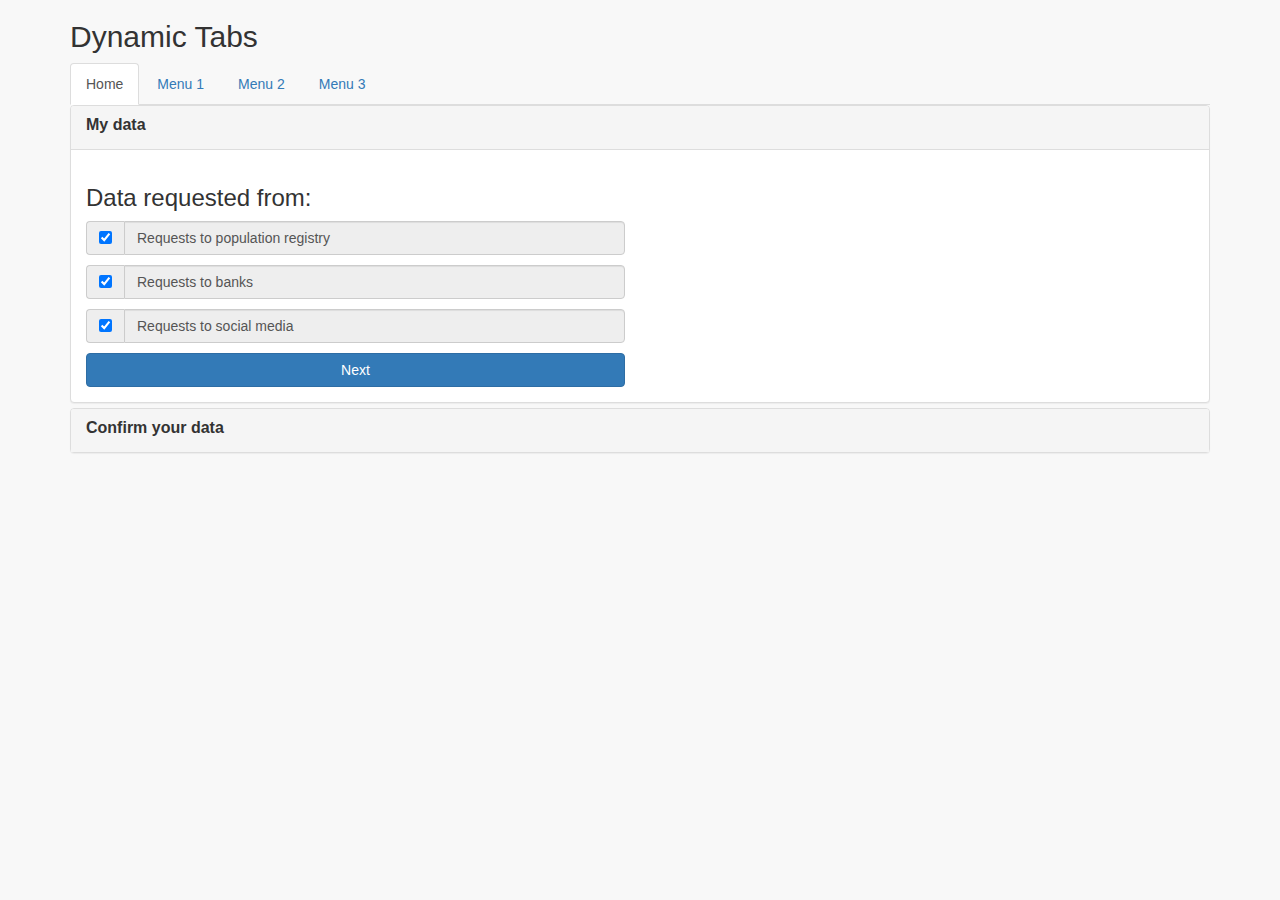
<file: index.html>
<meta charset="UTF-8">
<html>
    <head>
        <title>DEMO</title>
        <link rel="stylesheet" href="bower_components/metisMenu/dist/metisMenu.min.css" />
        <link rel="stylesheet" href="bower_components/bootstrap/dist/css/bootstrap.min.css" />
        <link rel="stylesheet" href="css/sb-admin-2.css" />
        <link rel="stylesheet" href="css/timeline.css" />
		<link rel="stylesheet" href="css/main.css" media="screen" />

        <script src="bower_components/jquery/dist/jquery.min.js" type="text/javascript"></script>
        <script src="bower_components/bootstrap/dist/js/bootstrap.min.js" type="text/javascript"></script>
        <script src="js/app.js" type="text/javascript"></script>
        <script src="js/hex2base.js" type="text/javascript"></script>
        <script src="js/hwcrypto.js" type="text/javascript"></script>

    </head>
    <body>

    <div class="container">
        <h2>Dynamic Tabs</h2>
        <ul class="nav nav-tabs">
            <li class="active"><a data-toggle="tab" href="#home">Home</a></li>
            <li><a data-toggle="tab" href="#menu1">Menu 1</a></li>
            <li><a data-toggle="tab" href="#menu2">Menu 2</a></li>
            <li><a data-toggle="tab" href="#menu3">Menu 3</a></li>
        </ul>

        <div class="tab-content">
            <div id="home" class="tab-pane fade in active">
                <div class="panel-group" id="accordion">
                    <div class="panel panel-default success">
                        <div class="my-data panel-heading">
                            <h4 class="panel-title">
                                <label>My data</label>
                            </h4>
                        </div>
                        <div id="collapseOne" class="panel-collapse collapse in">
                            <div class="panel-body">
                                <div class="queries">
                                    <h3>Data requested from:</h3>
                                    <div class="row" style="padding-bottom:10px">
                                        <div class="col-lg-6">
                                            <div class="input-group">
                                                  <span class="input-group-addon">
                                                    <input type="checkbox" data-name="rahvastikuregister" checked>
                                                  </span>
                                                <input type="text" class="form-control" disabled="true" value="Requests to population registry">
                                            </div>
                                        </div>
                                    </div>
                                    <div class="row" style="padding-bottom:10px">
                                        <div class="col-lg-6">
                                            <div class="input-group">
                                                  <span class="input-group-addon">
                                                    <input type="checkbox" data-name="pank" checked>
                                                  </span>
                                                <input type="text" class="form-control" disabled="true" value="Requests to banks">
                                            </div>
                                        </div>
                                    </div>
                                    <div class="row" style="padding-bottom:10px">
                                        <div class="col-lg-6">
                                            <div class="input-group">
                                                  <span class="input-group-addon">
                                                    <input type="checkbox" data-name="sotsiaalvõrk" checked>
                                                  </span>
                                                <input type="text" class="form-control" disabled="true" value="Requests to social media">
                                            </div>
                                        </div>
                                    </div>
                                    <div class="row">
                                        <div class="col-lg-6">
                                            <button type="button" class="request btn btn-primary" onclick="requestUserData()" style="width:100%">Next</button>
                                        </div>
                                    </div>
                                </div>
                            </div>
                        </div>
                    </div>
                    <div class="panel panel-default">
                        <div class="panel-heading">
                            <h4 class="panel-title">
                                <label>Confirm your data</label>
                            </h4>
                        </div>
                        <div id="collapseTwo" class="panel-collapse collapse">
                            <div class="panel-body">
                                <form class="form-horizontal" role="form">
                                    <h2 style="text-align: center;">Registration Form</h2>
                                    <div class="form-group">
                                        <label for="firstName" class="col-sm-3 control-label">Full Name</label>
                                        <div class="col-sm-9">
                                            <input type="text" id="firstName" placeholder="Full Name" class="form-control" autofocus="">
                                            <span class="help-block">Last name, First name, eg.: Smith, Harry</span>
                                        </div>
                                    </div>
                                    <div class="form-group">
                                        <label for="idCode" class="col-sm-3 control-label">ID code</label>
                                        <div class="col-sm-9">
                                            <input type="number" id="idCode" placeholder="ID code" class="form-control" autofocus="">
                                        </div>
                                    </div>
                                    <div class="form-group">
                                        <label for="address" class="col-sm-3 control-label">Address</label>
                                        <div class="col-sm-9">
                                            <input type="text" id="address" placeholder="Address" class="form-control" autofocus="">
                                            <span class="help-block">Street, City, Country eg.: Veerenni 23, Tallinn, Estonia</span>
                                        </div>
                                    </div>
                                    <div class="form-group">
                                        <label for="nationality" class="col-sm-3 control-label">Nationality</label>
                                        <div class="col-sm-9">
                                            <input type="text" id="nationality" placeholder="Address" class="form-control" autofocus="">
                                            <span class="help-block">Nationality eg.: EST</span>
                                        </div>
                                    </div>
                                    <div class="form-group">
                                        <label for="email" class="col-sm-3 control-label">Email</label>
                                        <div class="col-sm-9">
                                            <input type="email" id="email" placeholder="Email" class="form-control">
                                        </div>
                                    </div>
                                    <div class="form-group">
                                        <div class="col-sm-9 col-sm-offset-3">
                                            <div class="checkbox">
                                                <label>
                                                    <input type="checkbox">I accept <a href="">terms and conditions</a>
                                                </label>
                                            </div>
                                        </div>
                                    </div>
                                    <div class="form-group">
                                        <div class="col-sm-9 col-sm-offset-3">
                                            <button type="submit" class="authButton btn btn-primary btn-block" >Confirm</button>
                                        </div>
                                    </div>
                                </form>
                            </div>
                        </div>
                    </div>
                </div>
            </div>
            <div id="menu1" class="tab-pane fade">
                <h3>Menu 1</h3>
                <p>Ut enim ad minim veniam, quis nostrud exercitation ullamco laboris nisi ut aliquip ex ea commodo consequat.</p>
            </div>
            <div id="menu2" class="tab-pane fade">
                <h3>Menu 2</h3>
                <p>Sed ut perspiciatis unde omnis iste natus error sit voluptatem accusantium doloremque laudantium, totam rem aperiam.</p>
            </div>
            <div id="menu3" class="tab-pane fade">
                <h3>Menu 3</h3>
                <p>Eaque ipsa quae ab illo inventore veritatis et quasi architecto beatae vitae dicta sunt explicabo.</p>
            </div>
        </div>
    </div>

    </body>
</html>
</file>
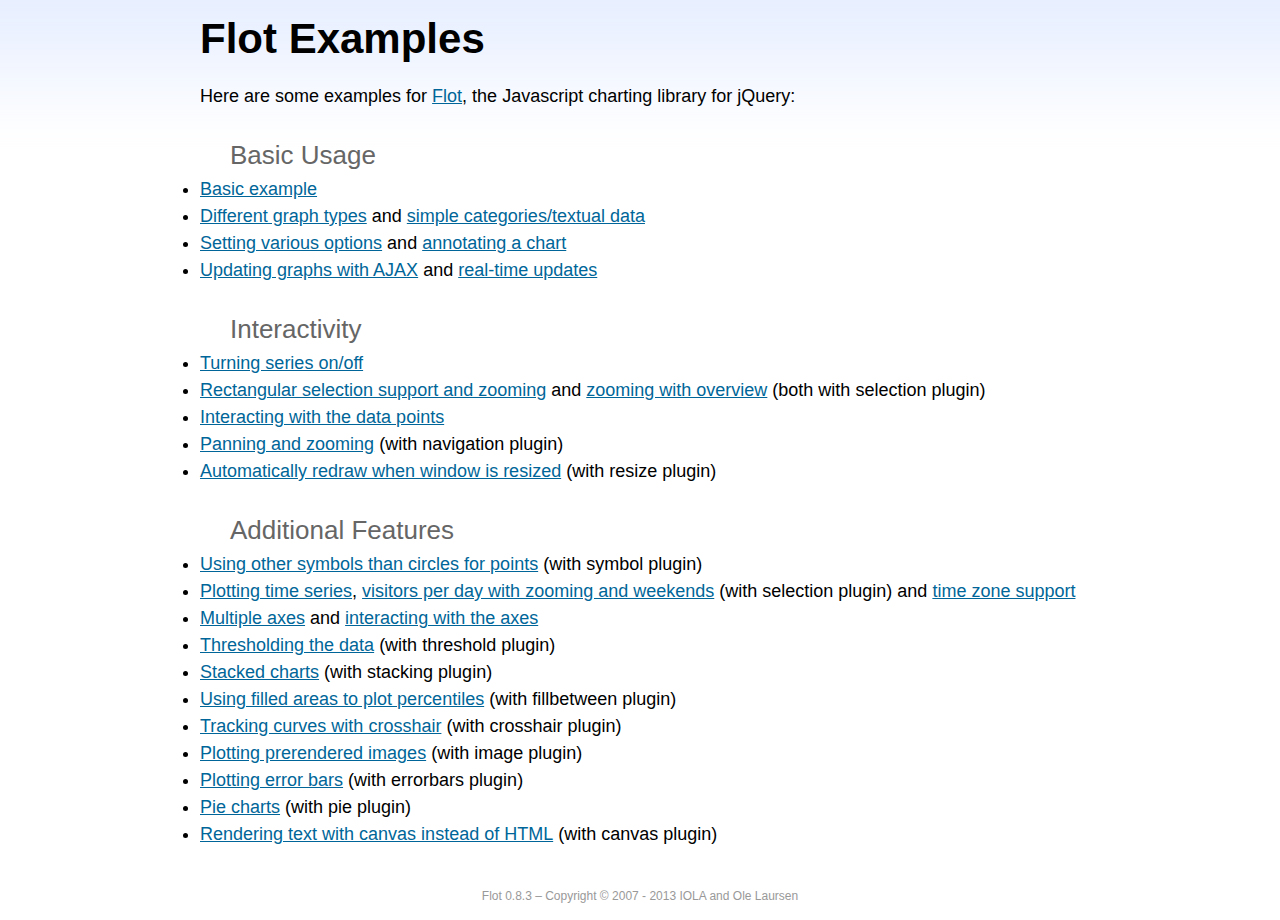
<file: bower_components/flot/examples/index.html>
<!DOCTYPE html PUBLIC "-//W3C//DTD HTML 4.01//EN" "http://www.w3.org/TR/html4/strict.dtd">
<html>
<head>
	<meta http-equiv="Content-Type" content="text/html; charset=utf-8">
	<title>Flot Examples</title>
	<link href="examples.css" rel="stylesheet" type="text/css">
	<style>

	h3 {
		margin-top: 30px;
		margin-bottom: 5px;
	}

	</style>
	<script language="javascript" type="text/javascript" src="../jquery.js"></script>
	<script language="javascript" type="text/javascript" src="../jquery.flot.js"></script>
	<script type="text/javascript">

	$(function() {

		// Add the Flot version string to the footer

		$("#footer").prepend("Flot " + $.plot.version + " &ndash; ");
	});

	</script>
</head>
<body>

	<div id="header">
		<h2>Flot Examples</h2>
	</div>

	<div id="content">

		<p>Here are some examples for <a href="http://www.flotcharts.org">Flot</a>, the Javascript charting library for jQuery:</p>

		<h3>Basic Usage</h3>

		<ul>
			<li><a href="basic-usage/index.html">Basic example</a></li>
			<li><a href="series-types/index.html">Different graph types</a> and <a href="categories/index.html">simple categories/textual data</a></li>
			<li><a href="basic-options/index.html">Setting various options</a> and <a href="annotating/index.html">annotating a chart</a></li>
			<li><a href="ajax/index.html">Updating graphs with AJAX</a> and <a href="realtime/index.html">real-time updates</a></li>
		</ul>

		<h3>Interactivity</h3>

		<ul>
			<li><a href="series-toggle/index.html">Turning series on/off</a></li>
			<li><a href="selection/index.html">Rectangular selection support and zooming</a> and <a href="zooming/index.html">zooming with overview</a> (both with selection plugin)</li>
			<li><a href="interacting/index.html">Interacting with the data points</a></li>
			<li><a href="navigate/index.html">Panning and zooming</a> (with navigation plugin)</li>
			<li><a href="resize/index.html">Automatically redraw when window is resized</a> (with resize plugin)</li>
		</ul>

		<h3>Additional Features</h3>

		<ul>
			<li><a href="symbols/index.html">Using other symbols than circles for points</a> (with symbol plugin)</li>
			<li><a href="axes-time/index.html">Plotting time series</a>, <a href="visitors/index.html">visitors per day with zooming and weekends</a> (with selection plugin) and <a href="axes-time-zones/index.html">time zone support</a></li>
			<li><a href="axes-multiple/index.html">Multiple axes</a> and <a href="axes-interacting/index.html">interacting with the axes</a></li>
			<li><a href="threshold/index.html">Thresholding the data</a> (with threshold plugin)</li>
			<li><a href="stacking/index.html">Stacked charts</a> (with stacking plugin)</li>
			<li><a href="percentiles/index.html">Using filled areas to plot percentiles</a> (with fillbetween plugin)</li>
			<li><a href="tracking/index.html">Tracking curves with crosshair</a> (with crosshair plugin)</li>
			<li><a href="image/index.html">Plotting prerendered images</a> (with image plugin)</li>
			<li><a href="series-errorbars/index.html">Plotting error bars</a> (with errorbars plugin)</li>
			<li><a href="series-pie/index.html">Pie charts</a> (with pie plugin)</li>
			<li><a href="canvas/index.html">Rendering text with canvas instead of HTML</a> (with canvas plugin)</li>
		</ul>

	</div>

	<div id="footer">
		Copyright &copy; 2007 - 2013 IOLA and Ole Laursen
	</div>

</body>
</html>
</file>
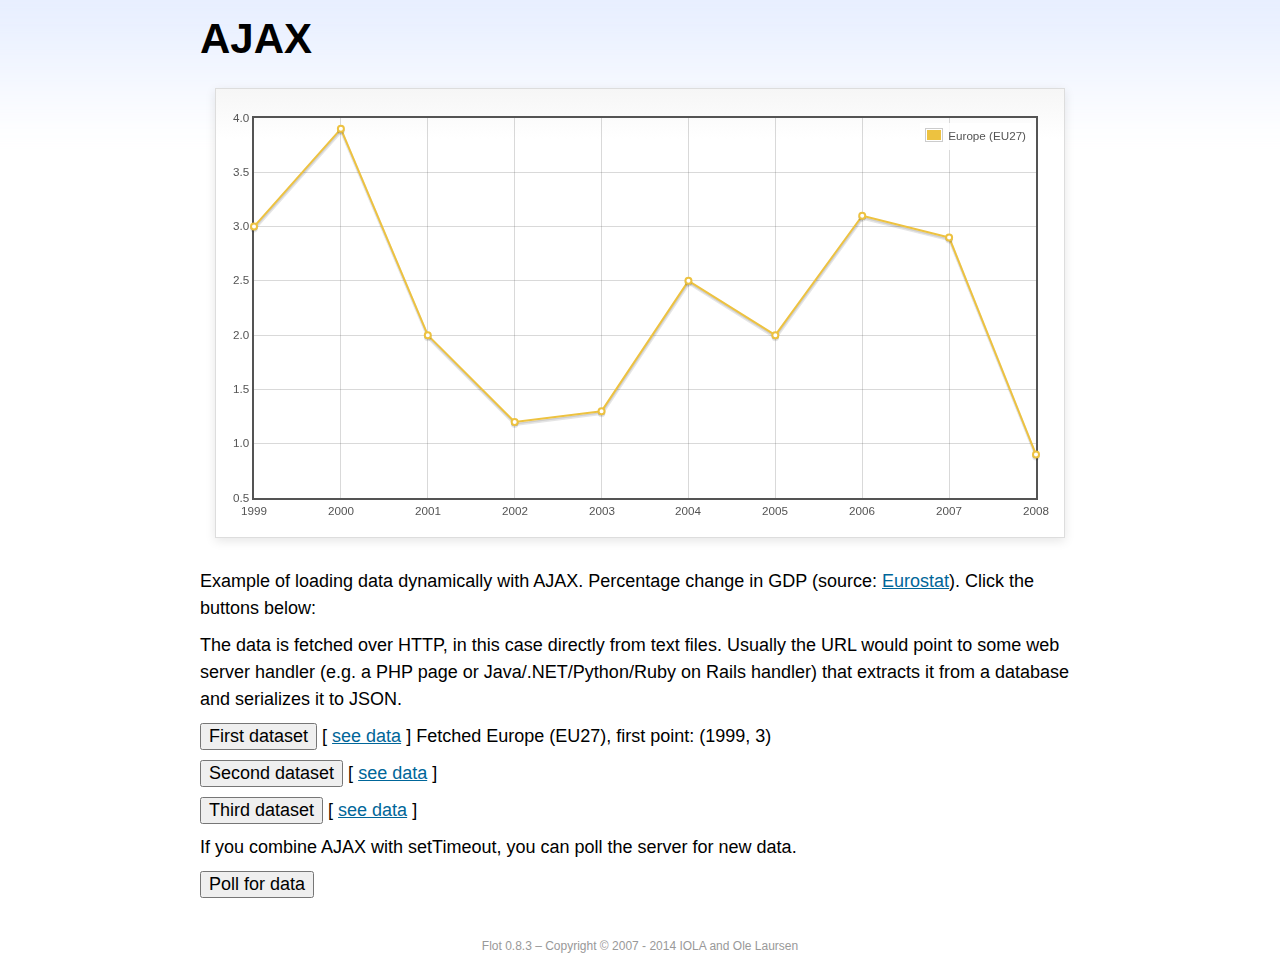
<file: bower_components/flot/examples/ajax/index.html>
<!DOCTYPE html PUBLIC "-//W3C//DTD HTML 4.01//EN" "http://www.w3.org/TR/html4/strict.dtd">
<html>
<head>
	<meta http-equiv="Content-Type" content="text/html; charset=utf-8">
	<title>Flot Examples: AJAX</title>
	<link href="../examples.css" rel="stylesheet" type="text/css">
	<!--[if lte IE 8]><script language="javascript" type="text/javascript" src="../../excanvas.min.js"></script><![endif]-->
	<script language="javascript" type="text/javascript" src="../../jquery.js"></script>
	<script language="javascript" type="text/javascript" src="../../jquery.flot.js"></script>
	<script type="text/javascript">

	$(function() {

		var options = {
			lines: {
				show: true
			},
			points: {
				show: true
			},
			xaxis: {
				tickDecimals: 0,
				tickSize: 1
			}
		};

		var data = [];

		$.plot("#placeholder", data, options);

		// Fetch one series, adding to what we already have

		var alreadyFetched = {};

		$("button.fetchSeries").click(function () {

			var button = $(this);

			// Find the URL in the link right next to us, then fetch the data

			var dataurl = button.siblings("a").attr("href");

			function onDataReceived(series) {

				// Extract the first coordinate pair; jQuery has parsed it, so
				// the data is now just an ordinary JavaScript object

				var firstcoordinate = "(" + series.data[0][0] + ", " + series.data[0][1] + ")";
				button.siblings("span").text("Fetched " + series.label + ", first point: " + firstcoordinate);

				// Push the new data onto our existing data array

				if (!alreadyFetched[series.label]) {
					alreadyFetched[series.label] = true;
					data.push(series);
				}

				$.plot("#placeholder", data, options);
			}

			$.ajax({
				url: dataurl,
				type: "GET",
				dataType: "json",
				success: onDataReceived
			});
		});

		// Initiate a recurring data update

		$("button.dataUpdate").click(function () {

			data = [];
			alreadyFetched = {};

			$.plot("#placeholder", data, options);

			var iteration = 0;

			function fetchData() {

				++iteration;

				function onDataReceived(series) {

					// Load all the data in one pass; if we only got partial
					// data we could merge it with what we already have.

					data = [ series ];
					$.plot("#placeholder", data, options);
				}

				// Normally we call the same URL - a script connected to a
				// database - but in this case we only have static example
				// files, so we need to modify the URL.

				$.ajax({
					url: "data-eu-gdp-growth-" + iteration + ".json",
					type: "GET",
					dataType: "json",
					success: onDataReceived
				});

				if (iteration < 5) {
					setTimeout(fetchData, 1000);
				} else {
					data = [];
					alreadyFetched = {};
				}
			}

			setTimeout(fetchData, 1000);
		});

		// Load the first series by default, so we don't have an empty plot

		$("button.fetchSeries:first").click();

		// Add the Flot version string to the footer

		$("#footer").prepend("Flot " + $.plot.version + " &ndash; ");
	});

	</script>
</head>
<body>

	<div id="header">
		<h2>AJAX</h2>
	</div>

	<div id="content">

		<div class="demo-container">
			<div id="placeholder" class="demo-placeholder"></div>
		</div>

		<p>Example of loading data dynamically with AJAX. Percentage change in GDP (source: <a href="http://epp.eurostat.ec.europa.eu/tgm/table.do?tab=table&init=1&plugin=1&language=en&pcode=tsieb020">Eurostat</a>). Click the buttons below:</p>

		<p>The data is fetched over HTTP, in this case directly from text files. Usually the URL would point to some web server handler (e.g. a PHP page or Java/.NET/Python/Ruby on Rails handler) that extracts it from a database and serializes it to JSON.</p>

		<p>
			<button class="fetchSeries">First dataset</button>
			[ <a href="data-eu-gdp-growth.json">see data</a> ]
			<span></span>
		</p>

		<p>
			<button class="fetchSeries">Second dataset</button>
			[ <a href="data-japan-gdp-growth.json">see data</a> ]
			<span></span>
		</p>

		<p>
			<button class="fetchSeries">Third dataset</button>
			[ <a href="data-usa-gdp-growth.json">see data</a> ]
			<span></span>
		</p>

		<p>If you combine AJAX with setTimeout, you can poll the server for new data.</p>

		<p>
			<button class="dataUpdate">Poll for data</button>
		</p>

	</div>

	<div id="footer">
		Copyright &copy; 2007 - 2014 IOLA and Ole Laursen
	</div>

</body>
</html>
</file>
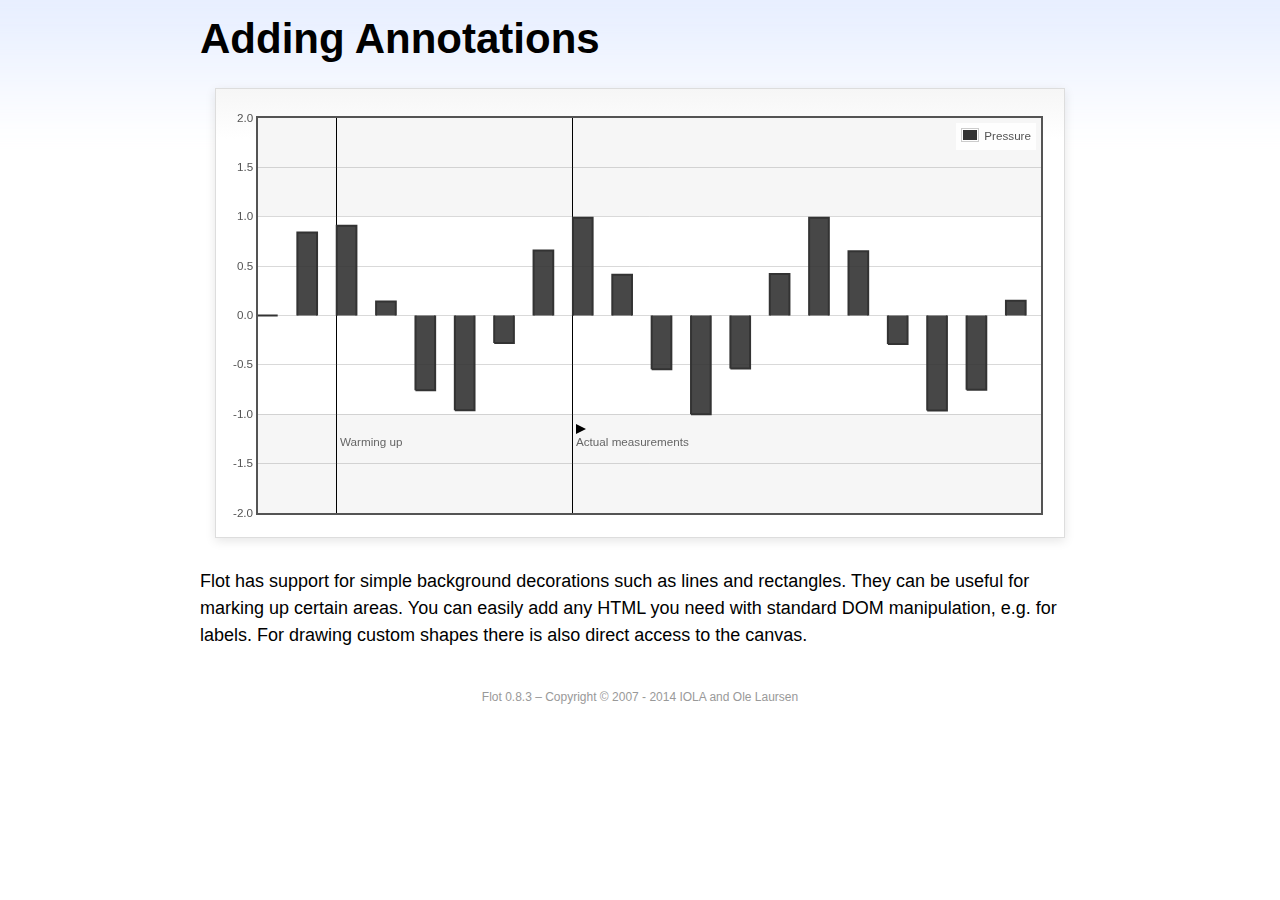
<file: bower_components/flot/examples/annotating/index.html>
<!DOCTYPE html PUBLIC "-//W3C//DTD HTML 4.01//EN" "http://www.w3.org/TR/html4/strict.dtd">
<html>
<head>
	<meta http-equiv="Content-Type" content="text/html; charset=utf-8">
	<title>Flot Examples: Adding Annotations</title>
	<link href="../examples.css" rel="stylesheet" type="text/css">
	<!--[if lte IE 8]><script language="javascript" type="text/javascript" src="../../excanvas.min.js"></script><![endif]-->
	<script language="javascript" type="text/javascript" src="../../jquery.js"></script>
	<script language="javascript" type="text/javascript" src="../../jquery.flot.js"></script>
	<script type="text/javascript">

	$(function() {

		var d1 = [];
		for (var i = 0; i < 20; ++i) {
			d1.push([i, Math.sin(i)]);
		}

		var data = [{ data: d1, label: "Pressure", color: "#333" }];

		var markings = [
			{ color: "#f6f6f6", yaxis: { from: 1 } },
			{ color: "#f6f6f6", yaxis: { to: -1 } },
			{ color: "#000", lineWidth: 1, xaxis: { from: 2, to: 2 } },
			{ color: "#000", lineWidth: 1, xaxis: { from: 8, to: 8 } }
		];

		var placeholder = $("#placeholder");

		var plot = $.plot(placeholder, data, {
			bars: { show: true, barWidth: 0.5, fill: 0.9 },
			xaxis: { ticks: [], autoscaleMargin: 0.02 },
			yaxis: { min: -2, max: 2 },
			grid: { markings: markings }
		});

		var o = plot.pointOffset({ x: 2, y: -1.2});

		// Append it to the placeholder that Flot already uses for positioning

		placeholder.append("<div style='position:absolute;left:" + (o.left + 4) + "px;top:" + o.top + "px;color:#666;font-size:smaller'>Warming up</div>");

		o = plot.pointOffset({ x: 8, y: -1.2});
		placeholder.append("<div style='position:absolute;left:" + (o.left + 4) + "px;top:" + o.top + "px;color:#666;font-size:smaller'>Actual measurements</div>");

		// Draw a little arrow on top of the last label to demonstrate canvas
		// drawing

		var ctx = plot.getCanvas().getContext("2d");
		ctx.beginPath();
		o.left += 4;
		ctx.moveTo(o.left, o.top);
		ctx.lineTo(o.left, o.top - 10);
		ctx.lineTo(o.left + 10, o.top - 5);
		ctx.lineTo(o.left, o.top);
		ctx.fillStyle = "#000";
		ctx.fill();

		// Add the Flot version string to the footer

		$("#footer").prepend("Flot " + $.plot.version + " &ndash; ");
	});

	</script>
</head>
<body>

	<div id="header">
		<h2>Adding Annotations</h2>
	</div>

	<div id="content">

		<div class="demo-container">
			<div id="placeholder" class="demo-placeholder"></div>
		</div>

		<p>Flot has support for simple background decorations such as lines and rectangles. They can be useful for marking up certain areas. You can easily add any HTML you need with standard DOM manipulation, e.g. for labels. For drawing custom shapes there is also direct access to the canvas.</p>

	</div>

	<div id="footer">
		Copyright &copy; 2007 - 2014 IOLA and Ole Laursen
	</div>

</body>
</html>
</file>
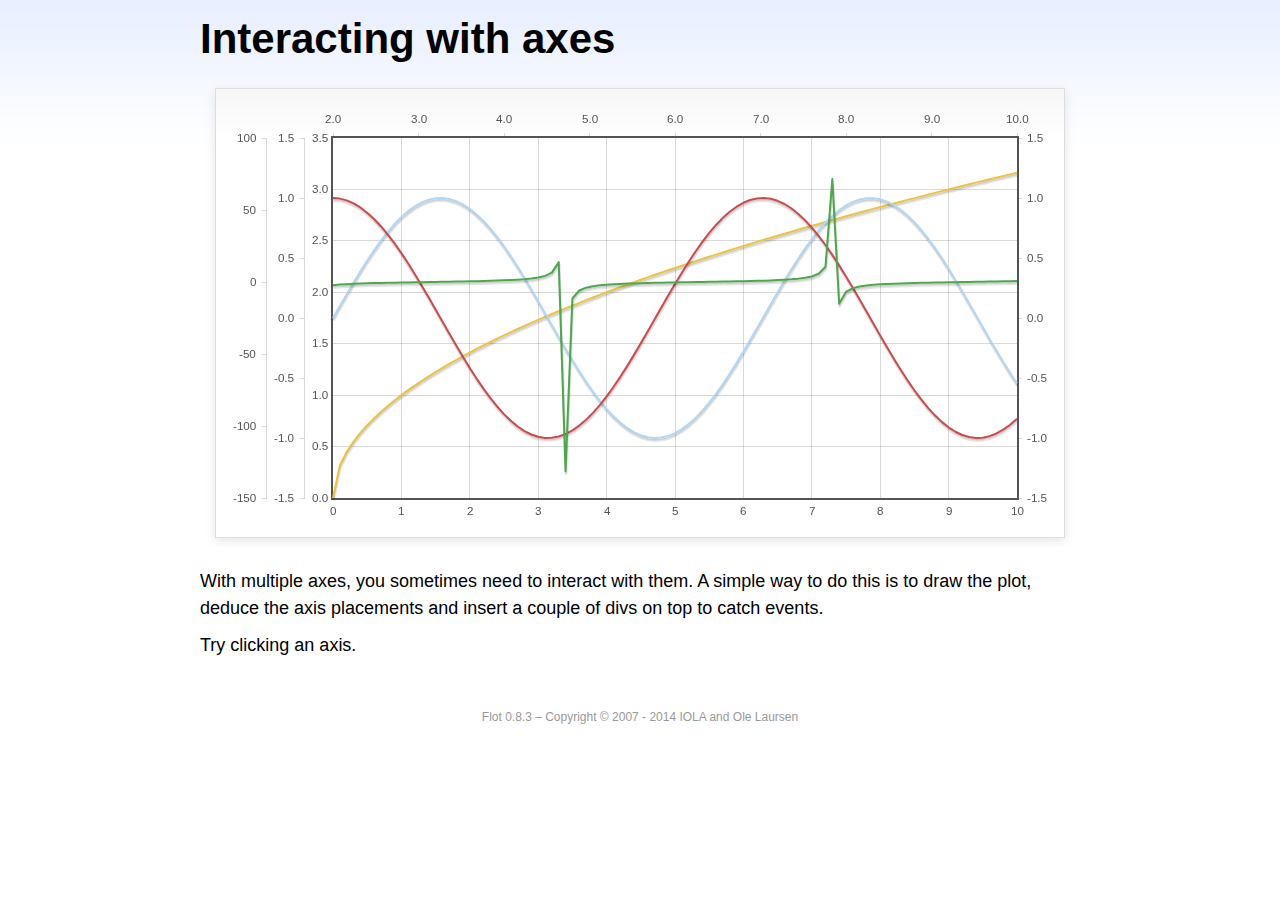
<file: bower_components/flot/examples/axes-interacting/index.html>
<!DOCTYPE html PUBLIC "-//W3C//DTD HTML 4.01//EN" "http://www.w3.org/TR/html4/strict.dtd">
<html>
<head>
	<meta http-equiv="Content-Type" content="text/html; charset=utf-8">
	<title>Flot Examples: Interacting with axes</title>
	<link href="../examples.css" rel="stylesheet" type="text/css">
	<!--[if lte IE 8]><script language="javascript" type="text/javascript" src="../../excanvas.min.js"></script><![endif]-->
	<script language="javascript" type="text/javascript" src="../../jquery.js"></script>
	<script language="javascript" type="text/javascript" src="../../jquery.flot.js"></script>
	<script type="text/javascript">

	$(function() {

		function generate(start, end, fn) {
			var res = [];
			for (var i = 0; i <= 100; ++i) {
				var x = start + i / 100 * (end - start);
				res.push([x, fn(x)]);
			}
			return res;
		}

		var data = [
			{ data: generate(0, 10, function (x) { return Math.sqrt(x);}), xaxis: 1, yaxis:1 },
			{ data: generate(0, 10, function (x) { return Math.sin(x);}), xaxis: 1, yaxis:2 },
			{ data: generate(0, 10, function (x) { return Math.cos(x);}), xaxis: 1, yaxis:3 },
			{ data: generate(2, 10, function (x) { return Math.tan(x);}), xaxis: 2, yaxis: 4 }
		];

		var plot = $.plot("#placeholder", data, {
			xaxes: [
				{ position: 'bottom' },
				{ position: 'top'}
			],
			yaxes: [
				{ position: 'left' },
				{ position: 'left' },
				{ position: 'right' },
				{ position: 'left' }
			]
		});

		// Create a div for each axis

		$.each(plot.getAxes(), function (i, axis) {
			if (!axis.show)
				return;

			var box = axis.box;

			$("<div class='axisTarget' style='position:absolute; left:" + box.left + "px; top:" + box.top + "px; width:" + box.width +  "px; height:" + box.height + "px'></div>")
				.data("axis.direction", axis.direction)
				.data("axis.n", axis.n)
				.css({ backgroundColor: "#f00", opacity: 0, cursor: "pointer" })
				.appendTo(plot.getPlaceholder())
				.hover(
					function () { $(this).css({ opacity: 0.10 }) },
					function () { $(this).css({ opacity: 0 }) }
				)
				.click(function () {
					$("#click").text("You clicked the " + axis.direction + axis.n + "axis!")
				});
		});

		// Add the Flot version string to the footer

		$("#footer").prepend("Flot " + $.plot.version + " &ndash; ");
	});

	</script>
</head>
<body>

	<div id="header">
		<h2>Interacting with axes</h2>
	</div>

	<div id="content">

		<div class="demo-container">
			<div id="placeholder" class="demo-placeholder"></div>
		</div>

		<p>With multiple axes, you sometimes need to interact with them. A simple way to do this is to draw the plot, deduce the axis placements and insert a couple of divs on top to catch events.</p>

		<p>Try clicking an axis.</p>

		<p id="click"></p>

	</div>

	<div id="footer">
		Copyright &copy; 2007 - 2014 IOLA and Ole Laursen
	</div>

</body>
</html>
</file>
<file: css/timeline.css>
.timeline {
    position: relative;
    padding: 20px 0 20px;
    list-style: none;
}

.timeline:before {
    content: " ";
    position: absolute;
    top: 0;
    bottom: 0;
    left: 50%;
    width: 3px;
    margin-left: -1.5px;
    background-color: #eeeeee;
}

.timeline > li {
    position: relative;
    margin-bottom: 20px;
}

.timeline > li:before,
.timeline > li:after {
    content: " ";
    display: table;
}

.timeline > li:after {
    clear: both;
}

.timeline > li:before,
.timeline > li:after {
    content: " ";
    display: table;
}

.timeline > li:after {
    clear: both;
}

.timeline > li > .timeline-panel {
    float: left;
    position: relative;
    width: 46%;
    padding: 20px;
    border: 1px solid #d4d4d4;
    border-radius: 2px;
    -webkit-box-shadow: 0 1px 6px rgba(0,0,0,0.175);
    box-shadow: 0 1px 6px rgba(0,0,0,0.175);
}

.timeline > li > .timeline-panel:before {
    content: " ";
    display: inline-block;
    position: absolute;
    top: 26px;
    right: -15px;
    border-top: 15px solid transparent;
    border-right: 0 solid #ccc;
    border-bottom: 15px solid transparent;
    border-left: 15px solid #ccc;
}

.timeline > li > .timeline-panel:after {
    content: " ";
    display: inline-block;
    position: absolute;
    top: 27px;
    right: -14px;
    border-top: 14px solid transparent;
    border-right: 0 solid #fff;
    border-bottom: 14px solid transparent;
    border-left: 14px solid #fff;
}

.timeline > li > .timeline-badge {
    z-index: 100;
    position: absolute;
    top: 16px;
    left: 50%;
    width: 50px;
    height: 50px;
    margin-left: -25px;
    border-radius: 50% 50% 50% 50%;
    text-align: center;
    font-size: 1.4em;
    line-height: 50px;
    color: #fff;
    background-color: #999999;
}

.timeline > li.timeline-inverted > .timeline-panel {
    float: right;
}

.timeline > li.timeline-inverted > .timeline-panel:before {
    right: auto;
    left: -15px;
    border-right-width: 15px;
    border-left-width: 0;
}

.timeline > li.timeline-inverted > .timeline-panel:after {
    right: auto;
    left: -14px;
    border-right-width: 14px;
    border-left-width: 0;
}

.timeline-badge.primary {
    background-color: #2e6da4 !important;
}

.timeline-badge.success {
    background-color: #3f903f !important;
}

.timeline-badge.warning {
    background-color: #f0ad4e !important;
}

.timeline-badge.danger {
    background-color: #d9534f !important;
}

.timeline-badge.info {
    background-color: #5bc0de !important;
}

.timeline-title {
    margin-top: 0;
    color: inherit;
}

.timeline-body > p,
.timeline-body > ul {
    margin-bottom: 0;
}

.timeline-body > p + p {
    margin-top: 5px;
}

@media(max-width:767px) {
    ul.timeline:before {
        left: 40px;
    }

    ul.timeline > li > .timeline-panel {
        width: calc(100% - 90px);
        width: -moz-calc(100% - 90px);
        width: -webkit-calc(100% - 90px);
    }

    ul.timeline > li > .timeline-badge {
        top: 16px;
        left: 15px;
        margin-left: 0;
    }

    ul.timeline > li > .timeline-panel {
        float: right;
    }

    ul.timeline > li > .timeline-panel:before {
        right: auto;
        left: -15px;
        border-right-width: 15px;
        border-left-width: 0;
    }

    ul.timeline > li > .timeline-panel:after {
        right: auto;
        left: -14px;
        border-right-width: 14px;
        border-left-width: 0;
    }
}
</file>
<file: css/main.css>
.form-horizontal{
    max-width: 530px;
    padding: 15px;
    margin: 0 auto;
    background-color: #fff;
    border-radius: 0.3em;
}

h5 { width:100%; text-align:center; border-bottom: 1px solid #000; line-height:0.1em; margin:10px 0 20px; }
h5 span { background:#fff; padding:0 10px; }
</file>
<file: bower_components/flot/examples/examples.css>
* {	padding: 0; margin: 0; vertical-align: top; }

body {
	background: url(background.png) repeat-x;
	font: 18px/1.5em "proxima-nova", Helvetica, Arial, sans-serif;
}

a {	color: #069; }
a:hover { color: #28b; }

h2 {
	margin-top: 15px;
	font: normal 32px "omnes-pro", Helvetica, Arial, sans-serif;
}

h3 {
	margin-left: 30px;
	font: normal 26px "omnes-pro", Helvetica, Arial, sans-serif;
	color: #666;
}

p {
	margin-top: 10px;
}

button {
	font-size: 18px;
	padding: 1px 7px;
}

input {
	font-size: 18px;
}

input[type=checkbox] {
	margin: 7px;
}

#header {
	position: relative;
	width: 900px;
	margin: auto;
}

#header h2 {
	margin-left: 10px;
	vertical-align: middle;
	font-size: 42px;
	font-weight: bold;
	text-decoration: none;
	color: #000;
}

#content {
	width: 880px;
	margin: 0 auto;
	padding: 10px;
}

#footer {
	margin-top: 25px;
	margin-bottom: 10px;
	text-align: center;
	font-size: 12px;
	color: #999;
}

.demo-container {
	box-sizing: border-box;
	width: 850px;
	height: 450px;
	padding: 20px 15px 15px 15px;
	margin: 15px auto 30px auto;
	border: 1px solid #ddd;
	background: #fff;
	background: linear-gradient(#f6f6f6 0, #fff 50px);
	background: -o-linear-gradient(#f6f6f6 0, #fff 50px);
	background: -ms-linear-gradient(#f6f6f6 0, #fff 50px);
	background: -moz-linear-gradient(#f6f6f6 0, #fff 50px);
	background: -webkit-linear-gradient(#f6f6f6 0, #fff 50px);
	box-shadow: 0 3px 10px rgba(0,0,0,0.15);
	-o-box-shadow: 0 3px 10px rgba(0,0,0,0.1);
	-ms-box-shadow: 0 3px 10px rgba(0,0,0,0.1);
	-moz-box-shadow: 0 3px 10px rgba(0,0,0,0.1);
	-webkit-box-shadow: 0 3px 10px rgba(0,0,0,0.1);
}

.demo-placeholder {
	width: 100%;
	height: 100%;
	font-size: 14px;
	line-height: 1.2em;
}

.legend table {
	border-spacing: 5px;
}
</file>
<file: bower_components/metisMenu/dist/metisMenu.min.css>
/*
 * metismenu - v1.1.3
 * Easy menu jQuery plugin for Twitter Bootstrap 3
 * https://github.com/onokumus/metisMenu
 *
 * Made by Osman Nuri Okumus
 * Under MIT License
 */

.arrow{float:right;line-height:1.42857}.glyphicon.arrow:before{content:"\e079"}.active>a>.glyphicon.arrow:before{content:"\e114"}.fa.arrow:before{content:"\f104"}.active>a>.fa.arrow:before{content:"\f107"}.plus-times{float:right}.fa.plus-times:before{content:"\f067"}.active>a>.fa.plus-times{filter:progid:DXImageTransform.Microsoft.BasicImage(rotation=1);-webkit-transform:rotate(45deg);-moz-transform:rotate(45deg);-ms-transform:rotate(45deg);-o-transform:rotate(45deg);transform:rotate(45deg)}.plus-minus{float:right}.fa.plus-minus:before{content:"\f067"}.active>a>.fa.plus-minus:before{content:"\f068"}
</file>
<file: css/sb-admin-2.css>
/*!
 * Start Bootstrap - SB Admin 2 Bootstrap Admin Theme (http://startbootstrap.com)
 * Code licensed under the Apache License v2.0.
 * For details, see http://www.apache.org/licenses/LICENSE-2.0.
 */

body {
    background-color: #f8f8f8;
}

#wrapper {
    width: 100%;
}

#page-wrapper {
    padding: 0 15px;
    min-height: 568px;
    background-color: #fff;
}

@media(min-width:768px) {
    #page-wrapper {
        position: inherit;
        margin: 0 0 0 250px;
        padding: 0 30px;
        border-left: 1px solid #e7e7e7;
    }
}

.navbar-top-links {
    margin-right: 0;
}

.navbar-top-links li {
    display: inline-block;
}

.navbar-top-links li:last-child {
    margin-right: 15px;
}

.navbar-top-links li a {
    padding: 15px;
    min-height: 50px;
}

.navbar-top-links .dropdown-menu li {
    display: block;
}

.navbar-top-links .dropdown-menu li:last-child {
    margin-right: 0;
}

.navbar-top-links .dropdown-menu li a {
    padding: 3px 20px;
    min-height: 0;
}

.navbar-top-links .dropdown-menu li a div {
    white-space: normal;
}

.navbar-top-links .dropdown-messages,
.navbar-top-links .dropdown-tasks,
.navbar-top-links .dropdown-alerts {
    width: 310px;
    min-width: 0;
}

.navbar-top-links .dropdown-messages {
    margin-left: 5px;
}

.navbar-top-links .dropdown-tasks {
    margin-left: -59px;
}

.navbar-top-links .dropdown-alerts {
    margin-left: -123px;
}

.navbar-top-links .dropdown-user {
    right: 0;
    left: auto;
}

.sidebar .sidebar-nav.navbar-collapse {
    padding-right: 0;
    padding-left: 0;
}

.sidebar .sidebar-search {
    padding: 15px;
}

.sidebar ul li {
    border-bottom: 1px solid #e7e7e7;
}

.sidebar ul li a.active {
    background-color: #eee;
}

.sidebar .arrow {
    float: right;
}

.sidebar .fa.arrow:before {
    content: "\f104";
}

.sidebar .active>a>.fa.arrow:before {
    content: "\f107";
}

.sidebar .nav-second-level li,
.sidebar .nav-third-level li {
    border-bottom: 0!important;
}

.sidebar .nav-second-level li a {
    padding-left: 37px;
}

.sidebar .nav-third-level li a {
    padding-left: 52px;
}

@media(min-width:768px) {
    .sidebar {
        z-index: 1;
        position: absolute;
        width: 250px;
        margin-top: 51px;
    }

    .navbar-top-links .dropdown-messages,
    .navbar-top-links .dropdown-tasks,
    .navbar-top-links .dropdown-alerts {
        margin-left: auto;
    }
}

.btn-outline {
    color: inherit;
    background-color: transparent;
    transition: all .5s;
}

.btn-primary.btn-outline {
    color: #428bca;
}

.btn-success.btn-outline {
    color: #5cb85c;
}

.btn-info.btn-outline {
    color: #5bc0de;
}

.btn-warning.btn-outline {
    color: #f0ad4e;
}

.btn-danger.btn-outline {
    color: #d9534f;
}

.btn-primary.btn-outline:hover,
.btn-success.btn-outline:hover,
.btn-info.btn-outline:hover,
.btn-warning.btn-outline:hover,
.btn-danger.btn-outline:hover {
    color: #fff;
}

.chat {
    margin: 0;
    padding: 0;
    list-style: none;
}

.chat li {
    margin-bottom: 10px;
    padding-bottom: 5px;
    border-bottom: 1px dotted #999;
}

.chat li.left .chat-body {
    margin-left: 60px;
}

.chat li.right .chat-body {
    margin-right: 60px;
}

.chat li .chat-body p {
    margin: 0;
}

.panel .slidedown .glyphicon,
.chat .glyphicon {
    margin-right: 5px;
}

.chat-panel .panel-body {
    height: 350px;
    overflow-y: scroll;
}

.login-panel {
    margin-top: 25%;
}

.flot-chart {
    display: block;
    height: 400px;
}

.flot-chart-content {
    width: 100%;
    height: 100%;
}

.dataTables_wrapper {
    position: relative;
    clear: both;
}

table.dataTable thead .sorting,
table.dataTable thead .sorting_asc,
table.dataTable thead .sorting_desc,
table.dataTable thead .sorting_asc_disabled,
table.dataTable thead .sorting_desc_disabled {
    background: 0 0;
}

table.dataTable thead .sorting_asc:after {
    content: "\f0de";
    float: right;
    font-family: fontawesome;
}

table.dataTable thead .sorting_desc:after {
    content: "\f0dd";
    float: right;
    font-family: fontawesome;
}

table.dataTable thead .sorting:after {
    content: "\f0dc";
    float: right;
    font-family: fontawesome;
    color: rgba(50,50,50,.5);
}

.btn-circle {
    width: 30px;
    height: 30px;
    padding: 6px 0;
    border-radius: 15px;
    text-align: center;
    font-size: 12px;
    line-height: 1.428571429;
}

.btn-circle.btn-lg {
    width: 50px;
    height: 50px;
    padding: 10px 16px;
    border-radius: 25px;
    font-size: 18px;
    line-height: 1.33;
}

.btn-circle.btn-xl {
    width: 70px;
    height: 70px;
    padding: 10px 16px;
    border-radius: 35px;
    font-size: 24px;
    line-height: 1.33;
}

.show-grid [class^=col-] {
    padding-top: 10px;
    padding-bottom: 10px;
    border: 1px solid #ddd;
    background-color: #eee!important;
}

.show-grid {
    margin: 15px 0;
}

.huge {
    font-size: 40px;
}

.panel-green {
    border-color: #5cb85c;
}

.panel-green .panel-heading {
    border-color: #5cb85c;
    color: #fff;
    background-color: #5cb85c;
}

.panel-green a {
    color: #5cb85c;
}

.panel-green a:hover {
    color: #3d8b3d;
}

.panel-red {
    border-color: #d9534f;
}

.panel-red .panel-heading {
    border-color: #d9534f;
    color: #fff;
    background-color: #d9534f;
}

.panel-red a {
    color: #d9534f;
}

.panel-red a:hover {
    color: #b52b27;
}

.panel-yellow {
    border-color: #f0ad4e;
}

.panel-yellow .panel-heading {
    border-color: #f0ad4e;
    color: #fff;
    background-color: #f0ad4e;
}

.panel-yellow a {
    color: #f0ad4e;
}

.panel-yellow a:hover {
    color: #df8a13;
}
</file>
